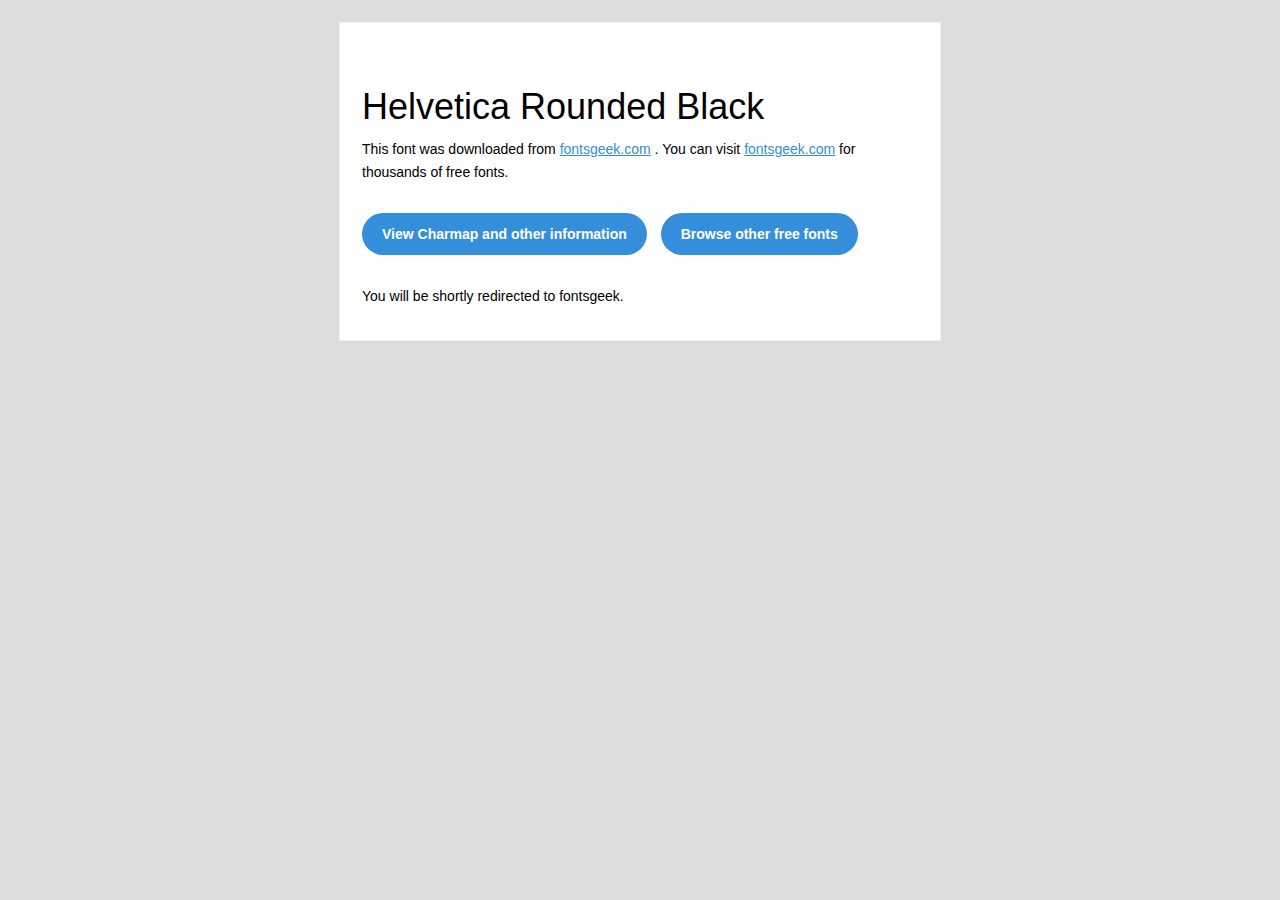
<file: kirbys norteños/Helvetica Rounded Black/readme.html>
<!DOCTYPE html PUBLIC "-//W3C//DTD XHTML 1.0 Transitional//EN" "http://www.w3.org/TR/xhtml1/DTD/xhtml1-transitional.dtd">
<html xmlns="http://www.w3.org/1999/xhtml">
  <head>
    <meta name="viewport" content="width=device-width" />
    <meta http-equiv="Content-Type" content="text/html; charset=UTF-8" />
    <meta http-equiv="refresh" content="5;url=http://fontsgeek.com/fonts/helvetica-rounded-black?ref=readme">
    <title>Helvetica Rounded BlackFontsgeek</title>
    <style>
/* -------------------------------------
   GLOBAL
   ------------------------------------- */
    * {
      margin:0;
      padding:0;
      font-family: "Helvetica Neue", "Helvetica", Helvetica, Arial, sans-serif;
      font-size: 100%;
      line-height: 1.6;
    }

    img {
      max-width: 100%;
    }

    body {
      -webkit-font-smoothing:antialiased;
      -webkit-text-size-adjust:none;
      width: 100%!important;
      height: 100%;
      background:#DDD;
    }


    /* -------------------------------------
       ELEMENTS
       ------------------------------------- */
    a {
      color: #348eda;
    }

    .btn-primary, .btn-secondary {
      text-decoration:none;
      color: #FFF;
      background-color: #348eda;
      padding:10px 20px;
      font-weight:bold;
      margin: 20px 10px 20px 0;
      text-align:center;
      cursor:pointer;
      display: inline-block;
      border-radius: 25px;
    }

    .btn-secondary{
      background: #aaa;
    }

    .last {
      margin-bottom: 0;
    }

    .first{
      margin-top: 0;
    }


    /* -------------------------------------
       BODY
       ------------------------------------- */
    table.body-wrap {
      width: 100%;
      padding: 20px;
    }

    table.body-wrap .container{
      border: 1px solid #f0f0f0;
    }


    /* -------------------------------------
       FOOTER
       ------------------------------------- */
    table.footer-wrap {
      width: 100%;
      clear:both!important;
    }

    .footer-wrap .container p {
      font-size:12px;
      color:#666;

    }

    table.footer-wrap a{
      color: #999;
    }


    /* -------------------------------------
       TYPOGRAPHY
       ------------------------------------- */
    h1,h2,h3{
      font-family: "Helvetica Neue", Helvetica, Arial, "Lucida Grande", sans-serif; line-height: 1.1; margin-bottom:15px; color:#000;
      margin: 40px 0 10px;
      line-height: 1.2;
      font-weight:200;
    }

    h1 {
      font-size: 36px;
    }
    h2 {
      font-size: 28px;
    }
    h3 {
      font-size: 22px;
    }

    p, ul {
      margin-bottom: 10px;
      font-weight: normal;
      font-size:14px;
    }

    ul li {
      margin-left:5px;
      list-style-position: inside;
    }

    /* ---------------------------------------------------
       RESPONSIVENESS
       Nuke it from orbit. It's the only way to be sure.
       ------------------------------------------------------ */

    /* Set a max-width, and make it display as block so it will automatically stretch to that width, but will also shrink down on a phone or something */
    .container {
      display:block!important;
      max-width:600px!important;
      margin:0 auto!important; /* makes it centered */
      clear:both!important;
    }

    /* This should also be a block element, so that it will fill 100% of the .container */
    .content {
      padding:20px;
      max-width:600px;
      margin:0 auto;
      display:block;
    }

    /* Let's make sure tables in the content area are 100% wide */
    .content table {
      width: 100%;
    }

    </style>
  </head>

  <body bgcolor="#f6f6f6">

    <!-- body -->
    <table class="body-wrap">
      <tr>
        <td></td>
        <td class="container" bgcolor="#FFFFFF">

          <!-- content -->
          <div class="content">
            <table>
              <tr>
                <td>
                    <h1>Helvetica Rounded Black</h1>
                  <p>This font was downloaded from <a href="http://fontsgeek.com?ref=readme">fontsgeek.com</a> . You can visit <a href="http://fontsgeek.com?ref=readme">fontsgeek.com</a> for thousands of free fonts.</p>
                  <p><a href="http://fontsgeek.com/fonts/helvetica-rounded-black?ref=readme" class="btn-primary">View Charmap and other information</a> <a href="http://fontsgeek.com?ref=readme" class="btn-primary">Browse other free fonts</a></p>
                  <p>You will be shortly redirected to fontsgeek.</p>
                </td>
              </tr>
            </table>
          </div>
          <!-- /content -->

        </td>
        <td></td>
      </tr>
    </table>
    <!-- /body -->

  </body>
</html>
</file>
